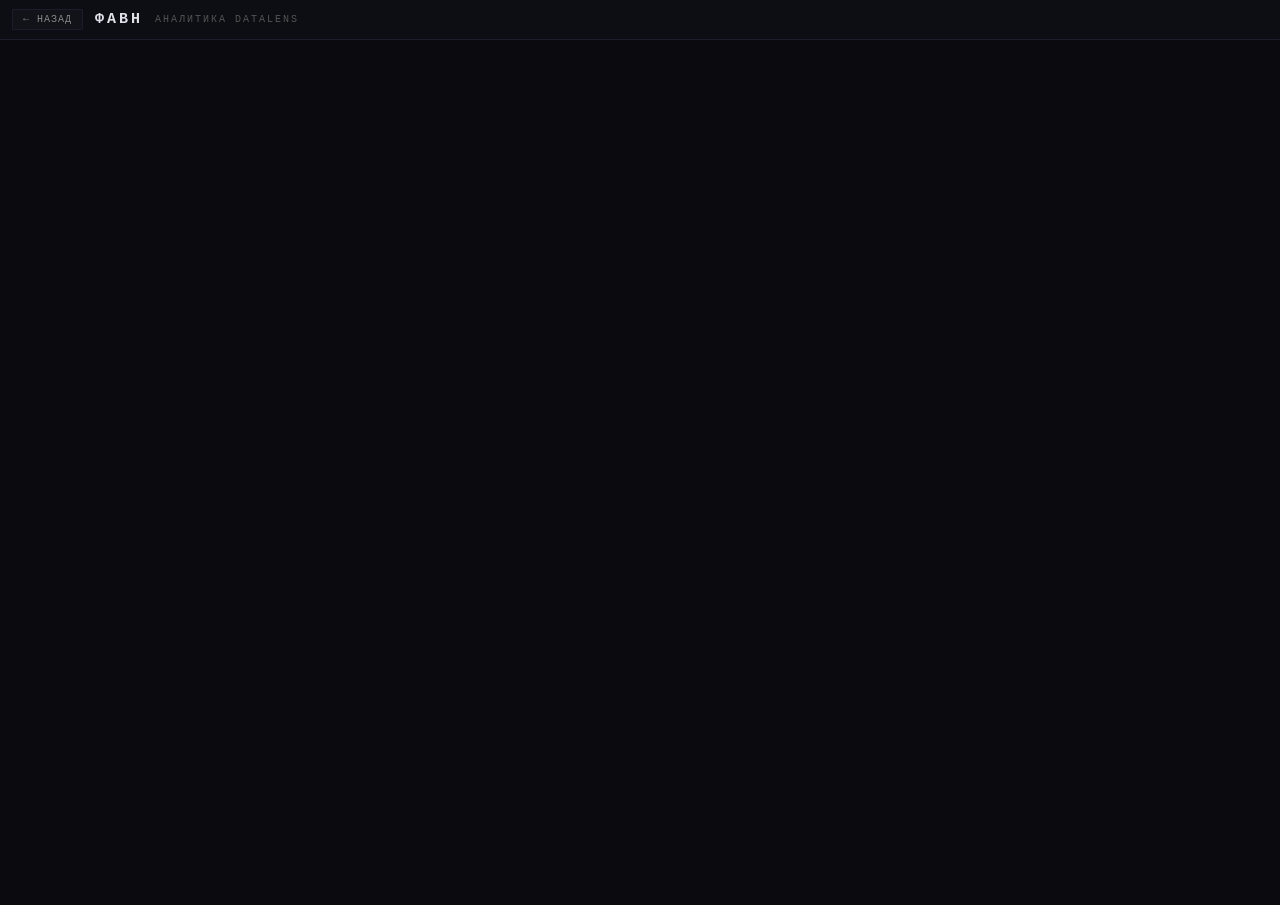
<file: cloud/interface/analytics.html>
<!DOCTYPE html>
<html lang="ru">
<head>
    <meta charset="UTF-8">
    <meta name="viewport" content="width=device-width, initial-scale=1.0">
    <title>ФАВН — Аналитика</title>
    <style>
        * { margin: 0; padding: 0; box-sizing: border-box; }
        body {
            font-family: 'JetBrains Mono', 'Courier New', monospace;
            background: #0a0a0f;
            color: #c8c8d0;
            height: 100vh;
            display: flex;
            flex-direction: column;
            overflow: hidden;
        }
        .header {
            height: 40px;
            display: flex;
            align-items: center;
            padding: 0 12px;
            border-bottom: 1px solid #1a1e2a;
            background: #0d0d14;
            flex-shrink: 0;
            gap: 12px;
        }
        .back-btn {
            padding: 4px 10px;
            border: 1px solid #1a1e2a;
            background: #111318;
            color: #888;
            font-family: inherit;
            font-size: 10px;
            letter-spacing: 1px;
            text-decoration: none;
            cursor: pointer;
            border-radius: 1px;
            transition: all 0.15s;
        }
        .back-btn:hover {
            border-color: #3b82f6;
            color: #3b82f6;
        }
        .logo {
            font-size: 15px;
            font-weight: 700;
            letter-spacing: 3px;
            color: #e0e0e8;
        }
        .subtitle {
            font-size: 10px;
            letter-spacing: 2px;
            text-transform: uppercase;
            color: #555;
        }
        .iframe-wrap {
            flex: 1;
            min-height: 0;
            position: relative;
        }
        .iframe-wrap iframe {
            width: 100%;
            height: 100%;
            border: none;
            background: #0a0a0f;
        }
        .auth-fallback {
            position: absolute;
            inset: 0;
            display: flex;
            flex-direction: column;
            align-items: center;
            justify-content: center;
            background: #0d0d14;
            color: #555;
            transition: opacity 0.3s;
        }
        .auth-fallback.hidden { display: none; }
        .auth-fallback a {
            color: #3b82f6;
            margin-top: 12px;
            font-size: 12px;
        }
    </style>
</head>
<body>
    <div class="header">
        <a href="/" class="back-btn">&larr; НАЗАД</a>
        <span class="logo">ФАВН</span>
        <span class="subtitle">Аналитика DataLens</span>
    </div>
    <div class="iframe-wrap">
        <iframe id="dl-frame" src="https://datalens.yandex/aaamlpcpp7acu" allowfullscreen></iframe>
        <div class="auth-fallback" id="auth-fallback">
            <div style="font-size:48px;margin-bottom:12px;">&#9776;</div>
            <div style="font-size:12px;letter-spacing:2px;text-transform:uppercase;">Загрузка DataLens...</div>
            <a id="dl-link" href="https://datalens.yandex/aaamlpcpp7acu" target="_blank" style="display:none;">Открыть в DataLens (требуется авторизация)</a>
        </div>
    </div>
    <script>
        var frame = document.getElementById('dl-frame');
        var fallback = document.getElementById('auth-fallback');
        frame.onload = function() { fallback.classList.add('hidden'); };
        setTimeout(function() {
            if (!fallback.classList.contains('hidden')) {
                document.getElementById('dl-link').style.display = 'block';
            }
            fallback.classList.add('hidden');
        }, 4000);
    </script>
</body>
</html>
</file>
